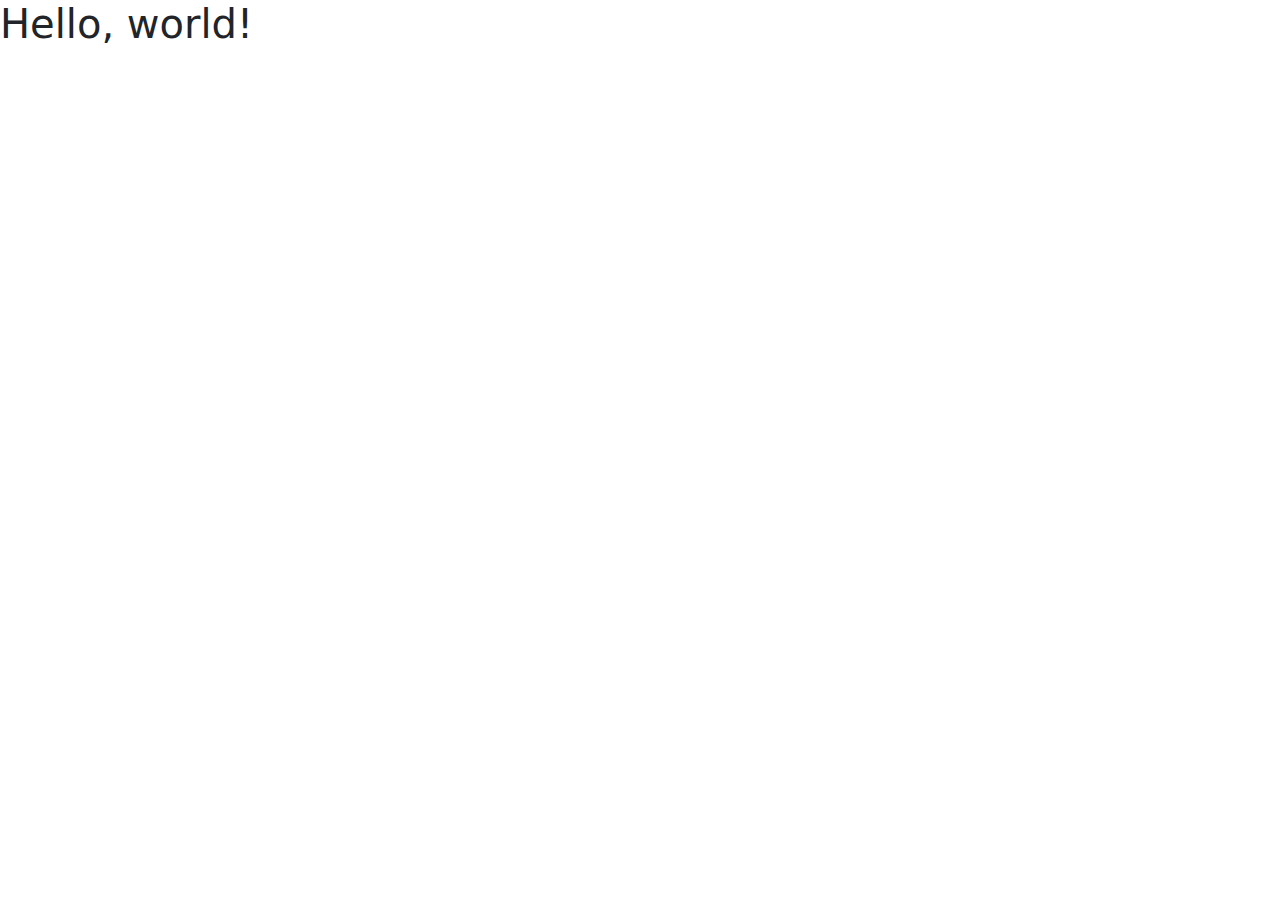
<file: format.html>
<!DOCTYPE html>
<html lang="en">

<head>
    <meta charset="utf-8">
    <meta http-equiv="X-UA-Compatible" content="IE=edge">
    <meta name="viewport" content="width=device-width, initial-scale=1">
    <title>Bootstrap 101 Template</title>
    <!-- Latest compiled and minified CSS -->
    <link rel="stylesheet" href="https://cdn.jsdelivr.net/npm/bootstrap@5.2.2/dist/css/bootstrap.min.css">

    <!-- Latest compiled JavaScript -->
    <script src="https://cdn.jsdelivr.net/npm/bootstrap@5.2.2/dist/js/bootstrap.bundle.min.js"></script>

</head>

<body>
    <h1>Hello, world!</h1>
</body>

</html>
</file>
